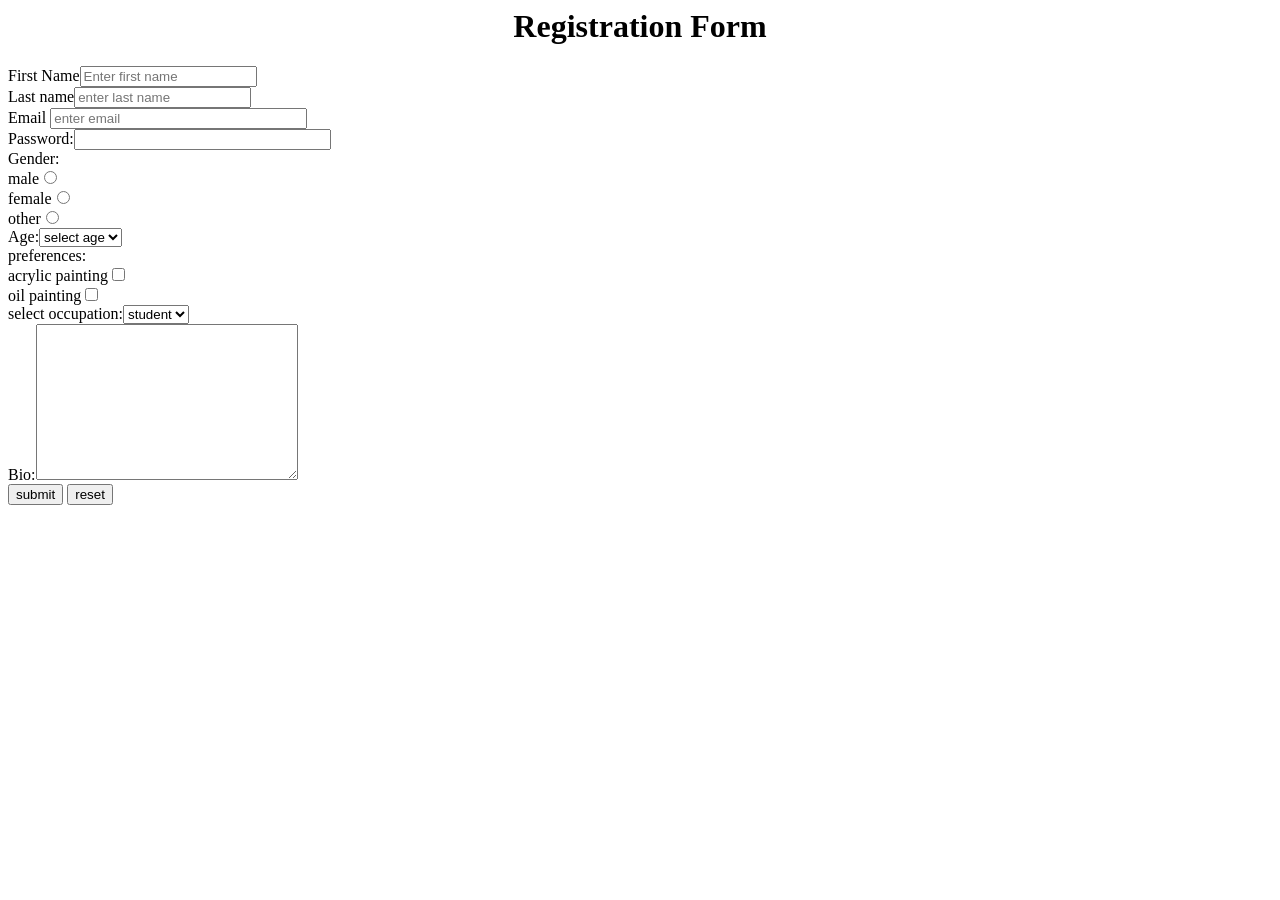
<file: registration form.html>
<html>
    <head>
        <title> Registration form</title>
    </head> 
    <body bgcolor="white">
       <h1 align="center">Registration Form</h1>
       <form method="post" Action="registration form.html">
        First Name<input type="text" name="First name" max length="35" size=20
        placeholder="Enter first name"><br/>
        Last name<input type="text" name="last name"max length="35"size=20
        placeholder="enter last name"><br/>
        Email  <input type="email"name="email" maxlength="35" size=30
        placeholder="enter email"><br/>
        Password:<input type="text"name="password" maxlength="35" size=30><br/>
        Gender:<br/>male<input type="radio"name="r1" value="male"><br/>
             female<input type="radio" name="r1" value="female"><br/>
             other<input type="radio" name="r1"   value="other"><br/>
        Age:<select>
            <option>select age</option>
            <option value="16">16</option>
            <option value="17">17</option>
        </select><br/>
        preferences:<br/>acrylic painting<input type="checkbox" name="c1" value="acrylic painting"><br/>
                    oil painting<input type="checkbox" name="c2" value="oil painting"><br/>

       select occupation:<select>
        <option>student</option>
        <option value="student">student</option>
        <option value="worker">worker</option>
       </select><br/>
       Bio:<textarea rows="10" cols="30">

       </textarea><br/>
       <input type="button"value="submit">
       <input type="button" value="reset"

       </form>
    

</body>
</html>
</file>
